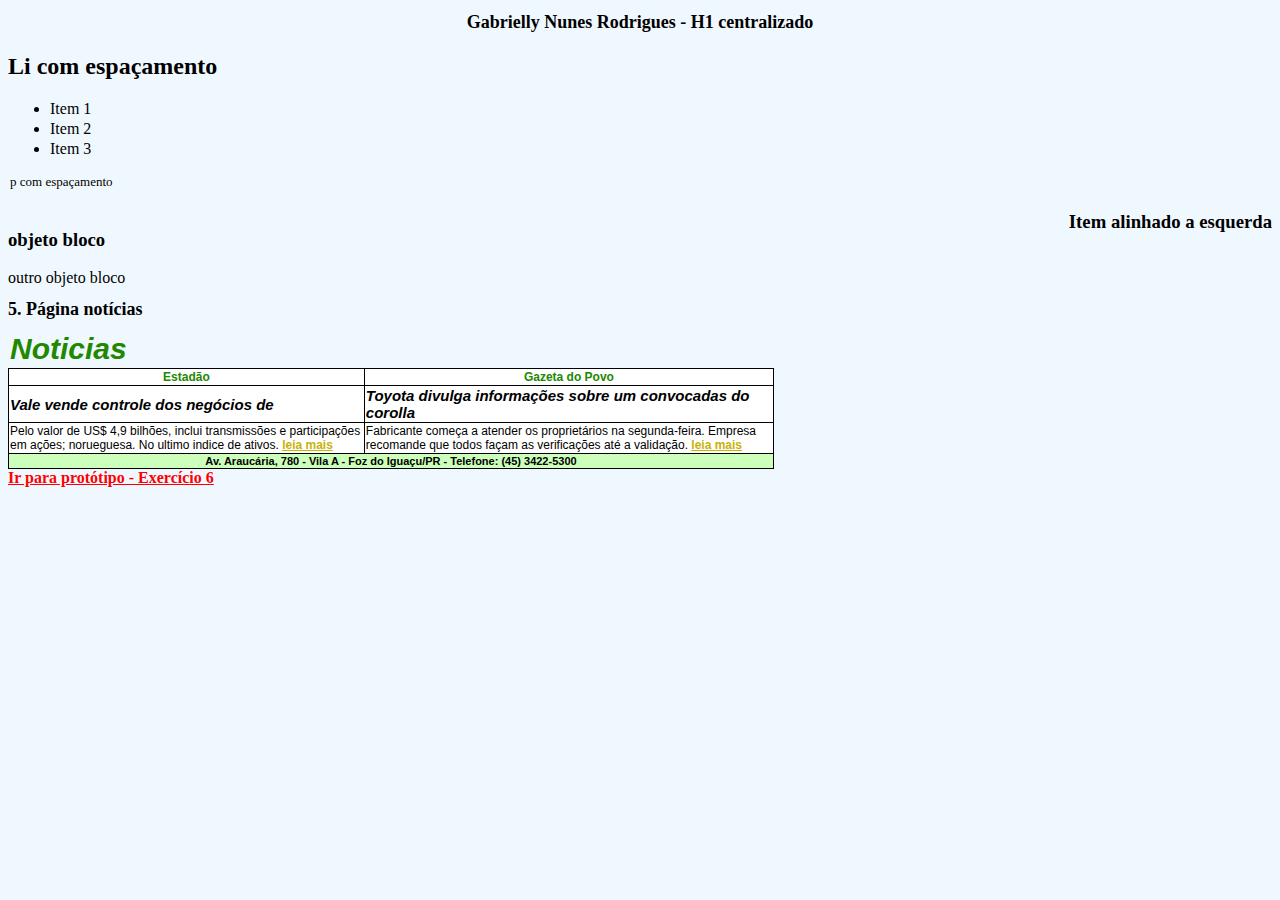
<file: Lanchonete-CSS/index.html>
<!DOCTYPE html>
<html lang="pt-br">
<head>
    <meta charset="UTF-8">
    <meta http-equiv="X-UA-Compatible" content="IE=edge">
    <meta name="viewport" content="width=device-width, initial-scale=1.0">
    <title>Exercício 3 - CSS - Ettore Alessandro Rollo</title>
    <link rel="stylesheet" href="assets/style.css">
</head>
<body>
    <h1>Gabrielly Nunes Rodrigues - H1 centralizado</h1>

    <h2>Li com espaçamento</h2>
    <ul>
        <li>Item 1</li>
        <li>Item 2</li>
        <li>Item 3</li>
    </ul>
    <p>p com espaçamento</p>
    <div class="alinhado">
        <h3 style="float: inline-end;">Item alinhado a esquerda</h3>
        <br>
    </div>
    <div class="bloco">
        <h3>objeto bloco</h3>
        <span>outro objeto bloco</span>
    </div>
    <h1 style="text-align: start;">5. Página notícias</h1>
    <p class="principal">Noticias</p>
    <table class="tb1">
        <thead>
            <tr>
                <th class="origem">Estadão</td>
                <th class="origem">Gazeta do Povo</td>
            </tr>
        </thead>
        <tbody>
            <tr>
                <td class="titulo">Vale vende controle dos negócios de</td>
                <td class="titulo">Toyota divulga informações sobre um convocadas do corolla</td>
            </tr>
            <tr>
                <td class="resumo">Pelo valor de US$ 4,9 bilhões, inclui transmissões e participações em ações; norueguesa. No ultimo indice de ativos. <a href="" class="link, visited, hover, active">leia mais</a></td>
                <td class="resumo">Fabricante começa a atender os proprietários na segunda-feira. Empresa recomande que todos façam as verificações até a validação. <a href="" class="link, visited, hover, active">leia mais</a></td>
            </tr>
        </tbody>
        <tfoot>
            <tr>
                <td class="rodape" colspan="2">Av. Araucária, 780 - Vila A - Foz do Iguaçu/PR - Telefone: (45) 3422-5300</td>
            </tr>
        </tfoot>
    </table>
    <a href="lanches.html">Ir para protótipo - Exercício 6</a>
</body>
</html>
</file>
<file: Lanchonete-CSS/assets/style.css>
/*2 - Cor de fundo para toda a página*/
body {
    background-color: aliceblue;
}

/*1 - h1,li e p com tamanhos de fontes diferentes, sendo h1 centralizado e p e li com espaçamento de 2.*/
h1 {
    text-align: center;
    font-size: large;
}

p {
    font-size: small;
}

li {
    font-size: medium;
}

li, p {
    margin: 2px;
}

td, th {
    border: solid black 1px;
}

/*3 - classe com nome alinhado com os componentes em inline*/
.alinhado {
    display: inline;
}

/*4 - classe com nome bloco qye defube os componentes como bloco*/
.bloco {
    display: block;
}

/*5 - regras de css
• principal: Fonte Arial, negrito, itálico, tamanho 30px cor #280
• titulo: Fonte Arial, negrito, itálico, tamanho 15px, cor de fundo #FFF 
• origem: Fonte Arial, negrito, tamanho 20px, cor de fonte #280, cor de 
fundo #FFF 
• resumo: Fonte Arial, tamanho 12px, cor de fundo #FFF 
• rodape: Fonte Arial, negrito, tamanho 11px, texto centralizado, cor 
de fundo #CFB
• Tag <a>
• link: cor #0000FF 
• visited: cor #DDC71A 
• active: cor #AC0B44 
• hover: cor #FF0000, negrito
• tb1: com borda sólida, com espessura de 1px na cor preta, largura da 
tabela 766 pixel, altura da tabela 36 pixel, cor de fundo da tabela 
#000033
*/
.principal {
    font-family: Arial, Helvetica, sans-serif;
    font-weight: bold;
    font-style: italic;
    font-size: 30px;
    color: #280;
}

.titulo {
    font-family: Arial, Helvetica, sans-serif;
    font-weight: bold;
    font-style: italic;
    font-size: 15px;
    background-color: #FFF;
}

.origem {
    font-family: Arial, Helvetica, sans-serif;
    font-size: 12px;
    color: #280;
    background-color: #FFF;
}

.resumo {
    font-family: Arial, Helvetica, sans-serif;
    font-size: 12px;
    background-color: #FFF;
}

.rodape {
    font-family: Arial, Helvetica, sans-serif;
    font-weight: bold;
    font-size: 11px;
    text-align: center;
    background-color: #CFB;
}

a:link {
    color: #0000FF;
}
a:visited {
    color: #c9b208;
}
a:link {
    color: #AC0B44;
}
a:link {
    color: #FF0000;
    font-weight: bold;
}

.tb1 {
    border: solid 1px black;
    border-collapse: collapse;
    width: 766px;
    height: 36px;
    background-color: #000033;
}
</file>
